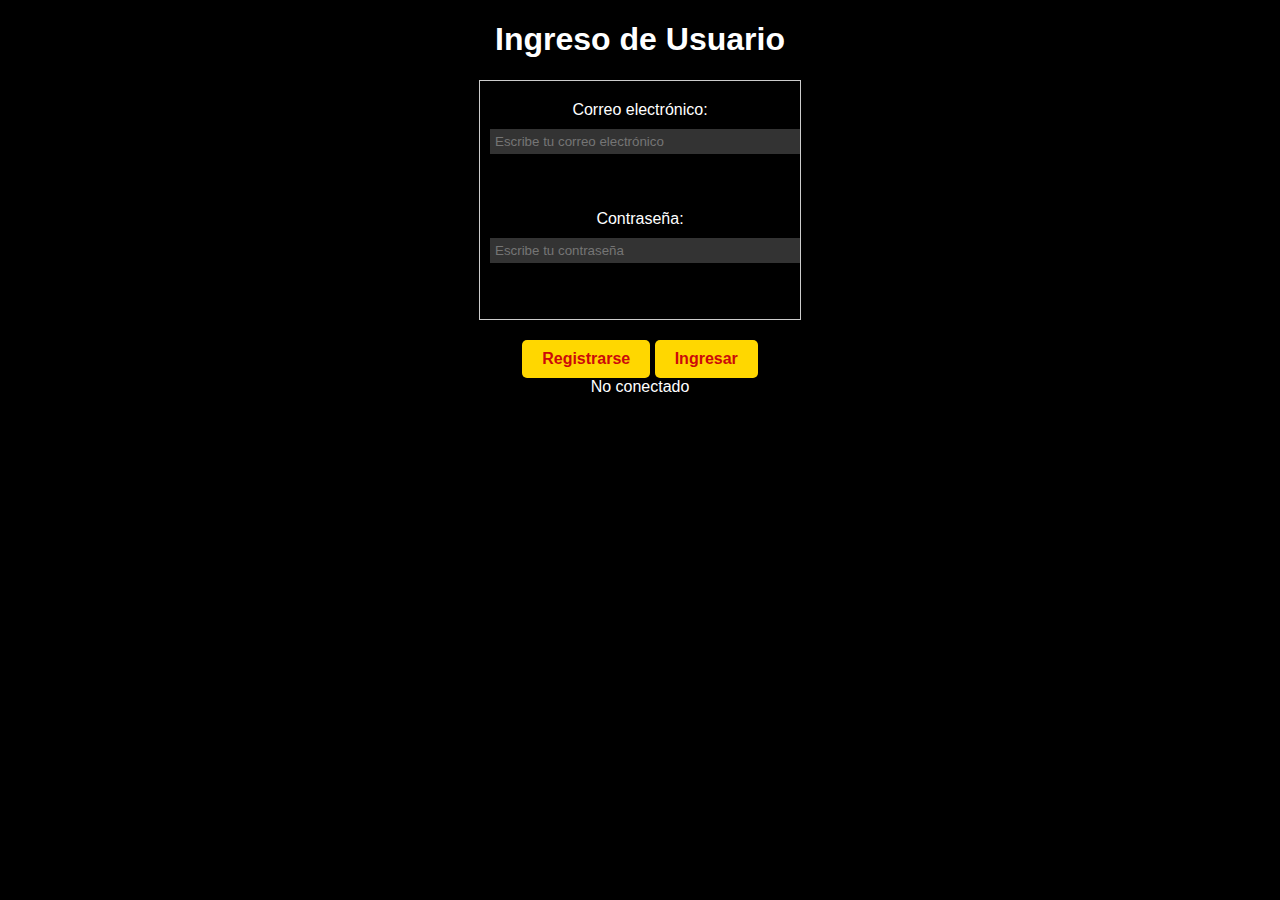
<file: peluqeria/ingresar.html>
<!DOCTYPE html>
<html lang="es">
<head>
    <meta charset="UTF-8">
    <meta name="viewport" content="width=device-width, initial-scale=1.0">
    <title>Ingreso de Usuario</title>
    <link rel="stylesheet" type="text/css" href="ingresar.css">
</head>
<body>
    <h1>Ingreso de Usuario</h1>
    <form>
        <label for="email">Correo electrónico:</label>
        <input type="email" id="email" placeholder="Escribe tu correo electrónico"><br><br>

        <label for="password">Contraseña:</label>
        <input type="password" id="password" placeholder="Escribe tu contraseña"><br><br>
    </form>

    <button type="button" class="btn" id="registrar-btn" onclick="irARegistro()">Registrarse</button>
    <button type="button" class="btn" id="ingresar-btn" onclick="iniciarSesion()">Ingresar</button>

    <div id="userStatus">
    </div>

    <script>
        function cargarCorreoAlmacenado() {
            const emailGuardado = localStorage.getItem('emailUsuario');
            if (emailGuardado) {
                document.getElementById('email').value = emailGuardado;
            }
        }
        
        function cargarContrasenaAlmacenada() {
            const passwordGuardado = localStorage.getItem('passwordUsuario');
            if (passwordGuardado) {
                document.getElementById('password').value = passwordGuardado;
            }
        }

        document.addEventListener('DOMContentLoaded', function () {
            const usuarioConectado = localStorage.getItem('usuarioConectado');
            if (usuarioConectado === 'true') {
                const userStatusElement = document.getElementById('userStatus');
                userStatusElement.textContent = 'Conectado como ' + localStorage.getItem('nombreUsuario');
            } else {
                const userStatusElement = document.getElementById('userStatus');
                userStatusElement.textContent = 'No conectado';
            }
        });

        function iniciarSesion() {
            const email = document.getElementById('email').value;
            const password = document.getElementById('password').value;

            const emailGuardado = localStorage.getItem('emailUsuario');
            const passwordGuardado = localStorage.getItem('passwordUsuario');

            if (email === emailGuardado && password === passwordGuardado) {
                alert('Inicio de sesión exitoso.');
                window.location.href = 'dani.html';
            } else {
                alert('Correo electrónico o contraseña incorrectos.');
            }
            
            if (email === emailGuardado && password === passwordGuardado) {
                localStorage.setItem('usuarioConectado', 'true');
                localStorage.setItem('nombreUsuario', 'Nombre del Usuario');

                const userStatusElement = document.getElementById('userStatus');
                userStatusElement.textContent = 'Conectado como ' + localStorage.getItem('nombreUsuario');

                window.location.href = 'dani.html';
            } else {
                alert('Correo electrónico o contraseña incorrectos.');
            }
        }

        function irARegistro() {
            window.location.href = 'registrar.html';
        }

        document.getElementById('ingresar-btn').addEventListener('click', function () {
            iniciarSesion();
        });

        document.addEventListener('DOMContentLoaded', function () {
            const usuarioConectado = localStorage.getItem('usuarioConectado');
            if (usuarioConectado === 'true') {
                const userStatusElement = document.getElementById('userStatus');
                userStatusElement.textContent = 'Conectado como ' + localStorage.getItem('nombreUsuario');
            } else {
                const userStatusElement = document.getElementById('userStatus');
                userStatusElement.textContent = 'No conectado';
            }
        });
    </script>
</body>
</html>
</file>
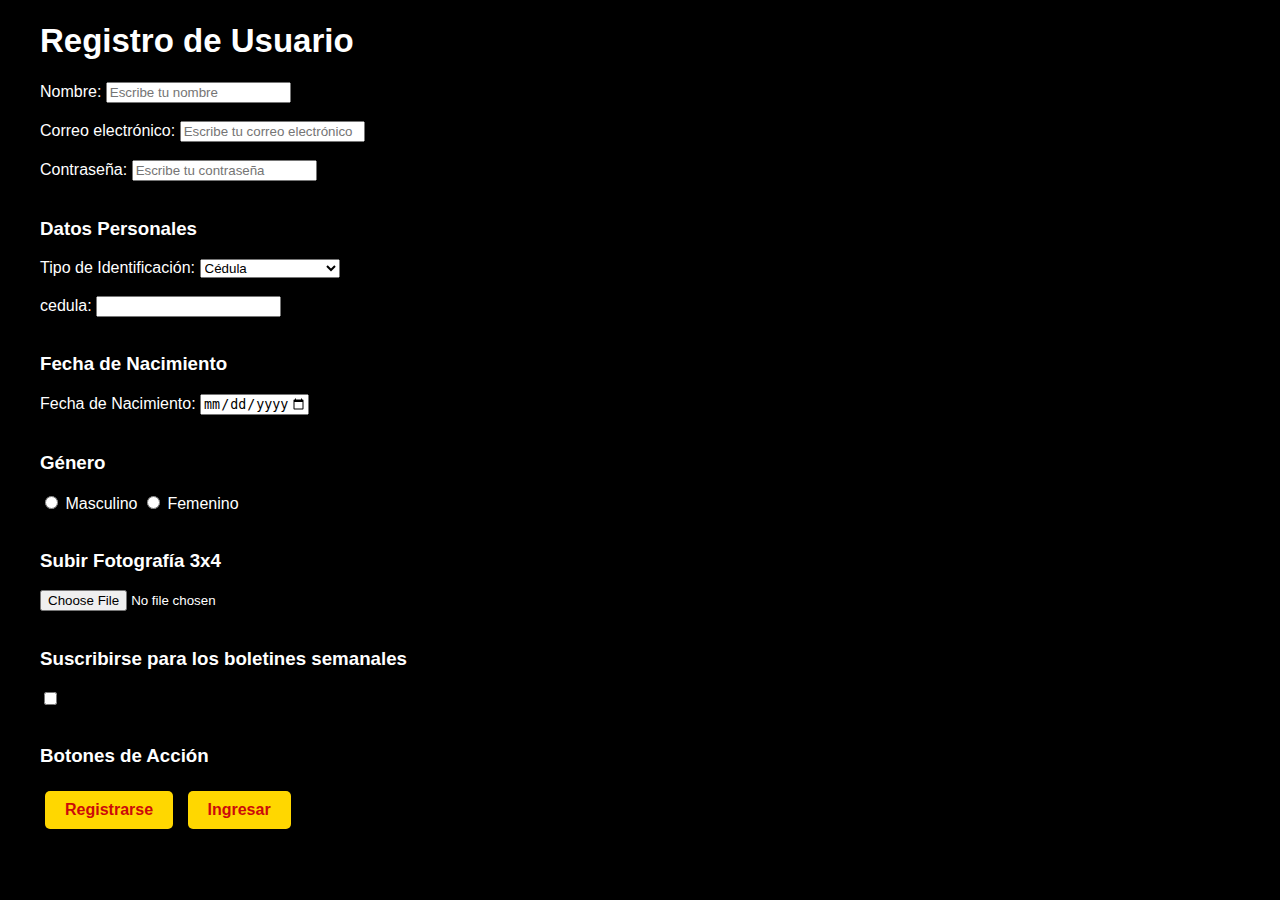
<file: peluqeria/registrar.html>
<!DOCTYPE html>
<html lang="es">
    <head>
        <meta charset="UTF-8">
        <meta name="viewport" content="width=device-width, initial-scale=1.0">
        <link rel="stylesheet" href="registrar.css">
        <title>Registro de Usuario</title>
    </head>
    <body>
        <div class="container">
            <h1>Registro de Usuario</h1>
            <form id="registro-form">
                <label for="nombre">Nombre:</label>
                <input type="text" id="nombre" placeholder="Escribe tu nombre" required><br><br>
    
                <label for="email">Correo electrónico:</label>
                <input type="email" id="email" placeholder="Escribe tu correo electrónico" required><br><br>
    
                <label for="password">Contraseña:</label>
                <input type="password" id="password" placeholder="Escribe tu contraseña" required><br><br>
                
            <h3>Datos Personales</h3>
            <label for="tipoIdentificacion">Tipo de Identificación:</label>
            <select name="tipoIdentificacion" id="tipoIdentificacion">
                <option value="cedula">Cédula</option>
                <option value="pasaporte">Pasaporte</option>
                <option value="otro">Tarjeta de Identidad</option>
            </select><br><br>

            <label for="telefono">cedula:</label>
            <input type="tel" name="telefono" id="telefono" pattern="[0-9]+" required><br><br>

            <h3>Fecha de Nacimiento</h3>
            <label for="fechaNacimiento">Fecha de Nacimiento:</label>
            <input type="date" name="fechaNacimiento" id="fechaNacimiento" min="1900-01-01" max="2099-12-31"><br><br>

            <h3>Género</h3>
            <input type="radio" name="genero" value="Masculino" id="masculino"> <label for="masculino">Masculino</label>
            <input type="radio" name="genero" value="Femenino" id="femenino"> <label for="femenino">Femenino</label><br><br>

            <h3>Subir Fotografía 3x4</h3>
            <input type="file" name="foto" id="foto"><br><br>

            <h3>Suscribirse para los boletines semanales</h3>
            <input type="checkbox" name="suscribirse" id="suscribirse"><br><br>

            <h3>Botones de Acción</h3>
            <button type="submit" class="btn" id="registrar-btn">Registrarse</button>
            <button type="button" class="btn" id="ingresar-btn">Ingresar</button>
        </form>
    </div>

    <script>
        document.getElementById('registro-form').addEventListener('submit', function (e) {
            e.preventDefault();
            verificarRegistro();
        });

        document.getElementById('ingresar-btn').addEventListener('click', function () {
            irAIngresar();
        });

        function verificarRegistro() {
           
            if (validarFormulario()) {
                guardarDatos();
            } else {
                alert('Por favor, complete todos los campos correctamente.');
            }
        }

        function validarFormulario() {
            const nombre = document.getElementById('nombre').value;
            const email = document.getElementById('email').value;
            const password = document.getElementById('password').value;

           if (nombre.trim() === '' || email.trim() === '' || password.trim() === '') {
                return false;
            }
            return true;
        }

        function guardarDatos() {
            const nombre = document.getElementById('nombre').value;
            const email = document.getElementById('email').value;
            const password = document.getElementById('password').value;

           localStorage.setItem('nombreUsuario', nombre);
            localStorage.setItem('emailUsuario', email);
            localStorage.setItem('passwordUsuario', password);

            alert('Registro exitoso. Puedes ir a la página de ingreso.');

             window.location.href = 'Ingresar.html';
        }

        function irAIngresar() {
            window.location.href = 'Ingresar.html';
        }
    </script>
</body>
</html>
</file>
<file: peluqeria/ingresar.css>
/* Estilos generales */
body {
    font-family: Arial, sans-serif;
    margin: 0;
    padding: 0;
    background-color: #000;
    color: #fff;
    text-align: center;
}

/* Contenedor */
.container {
    max-width: 1200px;
    margin: 0 auto;
    padding: 0 20px;
    background-color: black; /* Fondo negro para el contenedor */
}

/* Estilos del encabezado */
header {
    background-color: #000;
    padding: 10px 0;
    text-align: center;
    background-attachment: fixed; /* Fondo fijo para el encabezado */
}

/* Estilos para el mapa y el video */
.map-container,
.video-container {
    max-width: 1200px;
    margin: 0 auto;
    padding: 100px 0;
    background-image: url('istockphoto-1444024141-612x612.jpg'); /* Utiliza la misma imagen que en la clase .hero */
    background-size: cover;
    background-position: center;
    background-attachment: fixed; /* Fondo fijo para el mapa y el video */
    text-align: center;
    border-radius: 0;
    color: #fff;
    display: flex;
    justify-content: center;
    align-items: center;
}

/* Estilos para la navegación */
nav ul {
    list-style-type: none;
}

nav ul li {
    display: inline;
    margin-right: 10px;
}

nav ul li a {
    text-decoration: none;
    color: #fff;
}

/* Estilos del logotipo */
.logo {
    color: #ffd700; /* Dorado */
    font-size: 24px;
    margin: 10px 0;
    text-align: center;
}

/* Estilos para el formulario */
form {
    margin: 20px auto;
    width: 300px;
    padding: 10px;
    background-color: black; /* Fondo negro para el formulario */
    border: 1px solid #ccc;
}

label, input {
    display: block;
    margin: 10px 0;
    color: #fff; /* Color del texto en blanco */
}

input {
    width: 100%;
    padding: 5px;
    background-color: #333; /* Fondo gris oscuro para los campos de entrada */
    border: none;
    color: #fff;
}

/* Estilo para los botones */
button {
    background-color: #ffd700;
    color: #cc0a0a;
    padding: 10px 20px;
    border: none;
    cursor: pointer;
    font-weight: bold;
    font-size: 16px;
    border-radius: 5px;
    transition: background-color 0.3s ease;
}

button:hover {
    background-color: #000;
    color: #ffd700;
}
</file>
<file: peluqeria/registrar.css>
/* Estilos generales */
body {
    font-family: Arial, sans-serif;
    margin: 0;
    padding: 0;
    background-color: #000;
    color: #fff;
  }
  
  /* Contenedor */
  .container {
    max-width: 1200px;
    margin: 0 auto;
    padding: 0 20px;
    background-color: black;
  }
  
  /* Estilos del encabezado */
  header {
    background-color: #000;
    padding: 10px 0;
    text-align: center;
    background-attachment: fixed;
  }
  
  /* Estilos para el mapa y el video */
  .map-container,
  .video-container {
    max-width: 1200px;
    margin: 0 auto;
    padding: 100px 0;
    background-image: url('istockphoto-1444024141-612x612.jpg');
    background-size: cover;
    background-position: center;
    background-attachment: fixed;
    text-align: center;
    border-radius: 0;
    color: #fff;
    display: flex;
    justify-content: center;
    align-items: center;
  }
  
  /* Estilos para la navegación */
  nav ul {
    list-style-type: none;
  }
  
  nav ul li {
    display: inline;
    margin-right: 10px;
  }
  
  nav ul li a {
    text-decoration: none;
    color: #fff;
  }
  
  /* Estilos del logotipo */
  .logo {
    color: #ffd700;
    font-size: 24px;
    margin: 10px 0;
    text-align: center;
  }
  
  /* Estilos de la sección de héroe */
  .hero {
    text-align: center;
    padding: 100px 0;
    background-image: url('istockphoto-1444024141-612x612.jpg');
    background-size: cover;
    background-position: center;
    background-attachment: fixed;
  }
  
  .hero h2 {
    font-size: 36px;
    margin-bottom: 20px;
    color: #fff;
  }
  
  .hero p {
    font-size: 18px;
    margin-bottom: 30px;
    color: #fff;
  }
  
  /* Estilos del botón */
  .btn {
    background-color: #ffd700;
    color: #cc0a0a;
    padding: 10px 20px;
    border: none;
    text-decoration: none;
    font-weight: bold;
    font-size: 16px;
    border-radius: 5px;
    transition: background-color 0.3s ease;
    max-width: 200px;
    margin: 5px;
  }
  
  .btn:hover {
    background-color: #000;
    color: #ffd700;
  }
  
  /* Estilos de la sección de servicios */
  .services,
  .precios {
    display: flex;
    flex-wrap: wrap;
    justify-content: center;
    align-items: center;
    text-align: center;
  }
  
  .service {
    flex: 0 0 calc(33.33% - 40px);
    margin: 20px;
    text-align: center;
  }
  
  /* Estilo para la sección de precios */
  .precios .service {
    background: rgba(0, 0, 0, 0.5);
    padding: 20px;
    margin-bottom: 20px;
    text-align: center;
  }
  
  /* Estilo para el texto de precio dentro de la sección de precios */
  .precios .service .price {
    font-size: 24px;
    font-weight: bold;
    color: #ffd700;
  }
  
  /* Estilo para el texto del servicio dentro de la sección de precios */
  .precios .service h3,
  .precios .service p {
    color: white;
  }
  
  /* Estilo para los botones de reserva en la sección de precios */
  .precios .service a.btn {
    display: inline-block;
    max-width: 200px;
  }
  
  /* Ajusta el espaciado entre los botones y el texto de precio */
  .precios .service a.btn,
  .precios .service .price {
    margin-top: 10px;
  }
  
  /* Estilos para la sección de contacto */
  .contact {
    text-align: center;
    padding: 100px 0;
    background-image: url('istockphoto-1444024141-612x612.jpg');
    background-size: cover;
    background-position: center;
    background-attachment: fixed;
  }
  
  /* Fondo semitransparente para el botón de enviar mensaje en la sección de contacto */
  .contact {
    background-color: rgba(255, 215, 0, 0.7);
    color: #000;
  }
  
  /* Ajusta el tamaño del título */
  h1 {
    font-size: 33px;
  }
  
  /* Ajusta el tamaño del subtítulo */
  .hero {
    font-size: 20px;
  }
</file>
